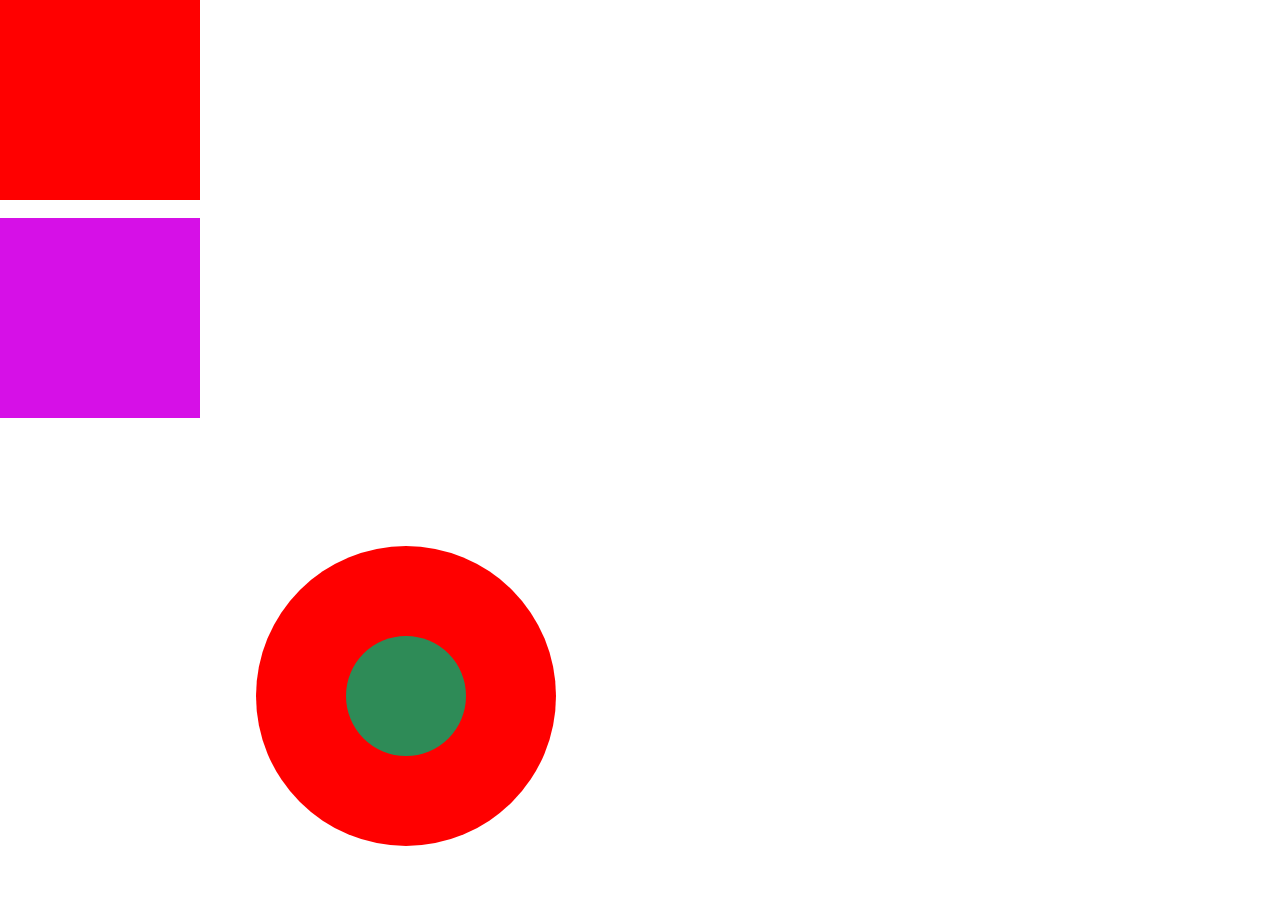
<file: index.html>
<!DOCTYPE html>
<html>
<head>
  <link rel="stylesheet" href="./css/style.css">
  <title>js</title>
</head>
<body>

  <!--(1) <div class="main">
    Header
  </div>
  <div class="center">
    hello i am parent
    <div class="child_div" id = "left_sidebar">
      This Content is in left side
    </div>
    <div class="child_div" id = "right_sidebar">
      This content is in right side
    </div>
    <div class="child_div" id ="center_sidebar">
      THis content is in center
    </div>
  </div> -->
<!-- <span style="background-color: green; color: yellow;">
    hello this is SPAN
</span>
<span>
  this is second span
</span> -->









<!-- <script src="./fundamentals1.js"></script>
<div class="header">  Header</div>
<div class="subheader">Subheader</div>
<div class="container">Container</div> -->





<!-- <div class="panel">

</div> -->




<!-- <div class="parent">
  <p>this is parent</p>
</div>
<br>
<div class="parent2">
  hello this is testing
  <button class="block center"> Button 1</button>
  <button class="block left"> Button 2</button>
  <button class="block right"> Button 3</button>
</div>
<h1 class="heading">Heading</h1> -->







<div class="box red">

</div>
<br>
<div class="box green">

</div>

<div class="circle">

  <div class="iner_circle"></div>
</div>


</body>
</html>
</file>
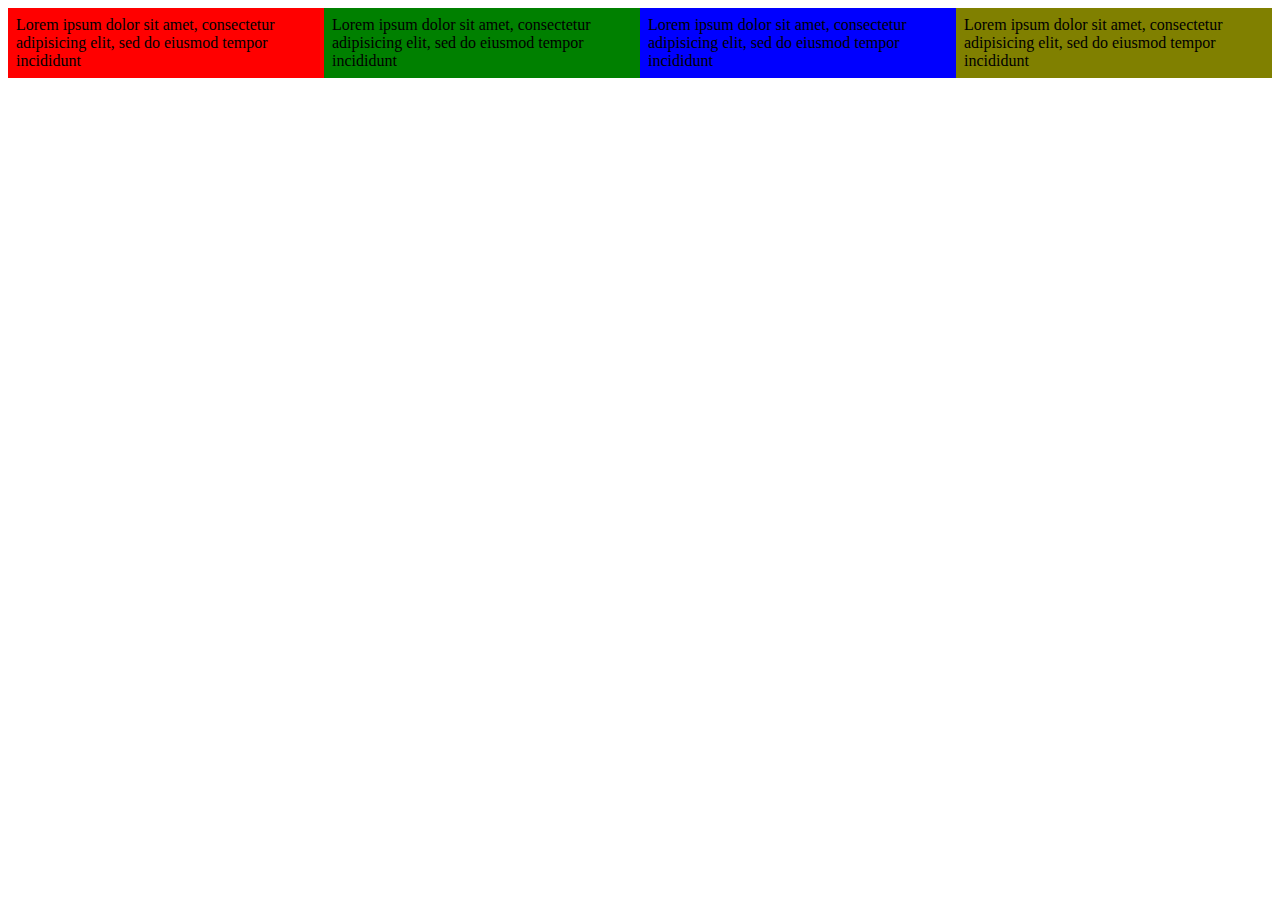
<file: box_sizing.html>
<!DOCTYPE html>
<html lang="en">

<head>
  <title>box sizing</title>
  <link rel="stylesheet" href="./css/box_sizing.css">
</head>

<body>
  <div class="container">
    <div class="box red">
      Lorem ipsum dolor sit amet, consectetur adipisicing elit, sed do eiusmod tempor incididunt
    </div>
    <div class="box green">
      Lorem ipsum dolor sit amet, consectetur adipisicing elit, sed do eiusmod tempor incididunt
    </div>
    <div class="box blue">
      Lorem ipsum dolor sit amet, consectetur adipisicing elit, sed do eiusmod tempor incididunt
    </div>
    <div class="box olive">
      Lorem ipsum dolor sit amet, consectetur adipisicing elit, sed do eiusmod tempor incididunt
    </div>
  </div>


</body>

</html>
</file>
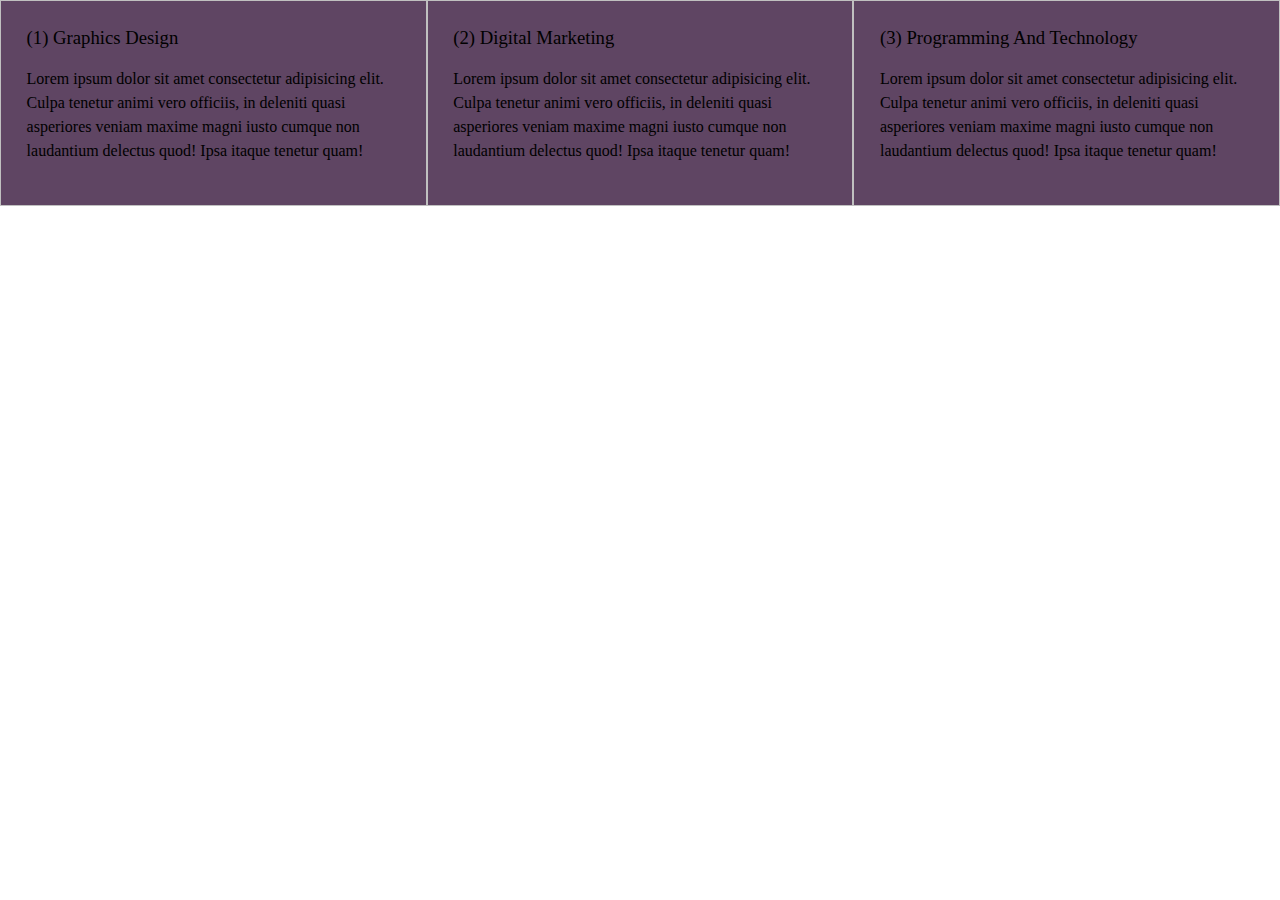
<file: flexbox.html>
<html>

<head>

    <link rel="stylesheet" href="./css/flexbox.css">
    <title>FLEXBOX</title>
</head>

<body>
    <div class="container">
        <div class="graphics_design">
            <h3>(1) Graphics Design</h3>
            <p>
            Lorem ipsum dolor sit amet consectetur adipisicing elit. Culpa tenetur animi vero officiis, in deleniti quasi asperiores veniam maxime magni iusto cumque non laudantium delectus quod! Ipsa itaque tenetur quam!
        </p>
        </div>
        <div class="digital_market">
            <h3>(2) Digital Marketing</h3>
            <p>
                Lorem ipsum dolor sit amet consectetur adipisicing elit. Culpa tenetur animi vero officiis, in deleniti quasi asperiores veniam maxime magni iusto cumque non laudantium delectus quod! Ipsa itaque tenetur quam!
        </p>
        </div>
        <div class="programming">
            <h3>(3) Programming And Technology</h3>
            <p>
                Lorem ipsum dolor sit amet consectetur adipisicing elit. Culpa tenetur animi vero officiis, in deleniti quasi asperiores veniam maxime magni iusto cumque non laudantium delectus quod! Ipsa itaque tenetur quam!
        </p>
        </div>
    </div>
</body>

</html>
</file>
<file: css/style.css>
body{
  background-color: #fff;
  margin: 0;

}
.box {
    height: 200px;
    width: 200px;
}

.red {
    background-color: red;
    padding: 24px;
    box-sizing: border-box;
}

.green {
    background-color: rgb(214, 16, 231);
}

.circle {
    position: relative;
    left: 20%;
    margin-top: 10%;
    width: 300px;
    height: 300px;
    border-radius: 100%;
    background: red;
}

.iner_circle {
    position: absolute;
    margin-left: 30%;
    margin-top: 30%;
    width: 40%;
    height: 40%;
    border-radius: 100px;
    background: seagreen;
}

/* .parent{
   background-color: green;
   padding: 8px;
   text-align: center;
}
.parent2{
  background-color: red;
  padding: 8px;
}
.block{
  display: block;
}
.center{
  background-color: yellow;
  height: 30px;
  width: 80px;
  margin-left: auto;
  margin-right: auto;
  position: relative;
  top: -20px;
}
.right{
  margin-left: auto;
}
.left{
  margin-right: auto;
}
.heading{
  background-color: midnightblue;
  width: 200px;
  margin-right: auto;
  margin-left: auto;
  height: 200px;
  line-height: 200px;
  text-align: center;
}
 */
/* .panel{ */
/* background-color: midnightblue; */
/* border:5px dashed black;
  height: 200%;
}
body{
  background-color: red;
      border: 5px solid yellow;
      height: 200px;
  } */
/* .main{
  background: red;
}

.header{
  background-color: tomato;
  height: 100px;
  font-size: 40px;
  left: 0;
  top: 0;
  width: 100%;
  position: fixed;
}
.subheader{
  background-color: yellow;
  height: 100px;
  font-size: 40px;
  position: relative;
  left: 0;
  top:100px;
  z-index: 10;
}
.container{
  background-color: seagreen;
  font-size: 50px;
  height: 2000px;
  left: 0;
  top: 100px;
  position: relative;
} */
/* .center{
  position: fixed;
  left :20px;
  top: 0;
  background-color:yellow;
  border: 2px dotted blue;
}
.child_div{
  width: 200px;
  border:1px dotted black;
}
#left_sidebar{
  position: absolute;
  left:100px;
  top: 10px;
  background-color: orange;

}
#right_sidebar{
  position: relative;

  background-color: green;
}
#center_sidebar{
  background-color: blue;
} */
</file>
<file: css/box_sizing.css>
.container {
  width: 100%;
  display: flex;
}

.box {
  width: 25%;
  padding: 8px;
}

.red {
  background-color: red;
}

.green {
  background-color: green;
}

.blue {
  background-color: blue;
}

.olive {
  background-color: olive;
}
</file>
<file: css/flexbox.css>
body {
    margin: 0;
    padding:0;
    font-family: 'Lato';
    box-sizing: border-box;

}
p{
    font-weight: 200;
    line-height: 1.5;
}

h3{
 font-weight: 400;
 margin-top: 0;
}
.container {
    /* height: 500px; */
    display: flex;


    /* align-items: center; */
    /* align-items: flex-end; */
    /* align-items: stretch;
    align-items: center; */


    /* flex-direction: column; */
    /* flex-direction: column-reverse; */
    /* flex-direction: row; */
    /* flex-direction: row-reverse; */


    justify-content: space-between;
    /* justify-content: space-around; */
    /* justify-content: space-evenly; */
    /* justify-content: flex-start; */
    /* justify-content: flex-end; */
    /* justify-content: center; */


    /* margin-right:-50px ; */
}

.container div{
    padding: 1.6rem;
    background-color: rgb(95, 69, 99);
    border: 1px solid silver;
    
    /* (width, flex-basis both are same) */
    /* width: 20%; */
    /* flex-basis: 20%; */

    /* (custom margin) */
    /* margin-right: 50px; */
}

.graphics_design {
    /* flex: 1; */
    /* order: 3; */
   
}

.digital_market {
   /* flex: 2; */
   /* order: 1; */
}

.programming {
   /* flex: 1; */
   /* order: 2; */
}






@media(max-width:640px){
    .container{
        flex-direction: column;
    }
}
</file>
